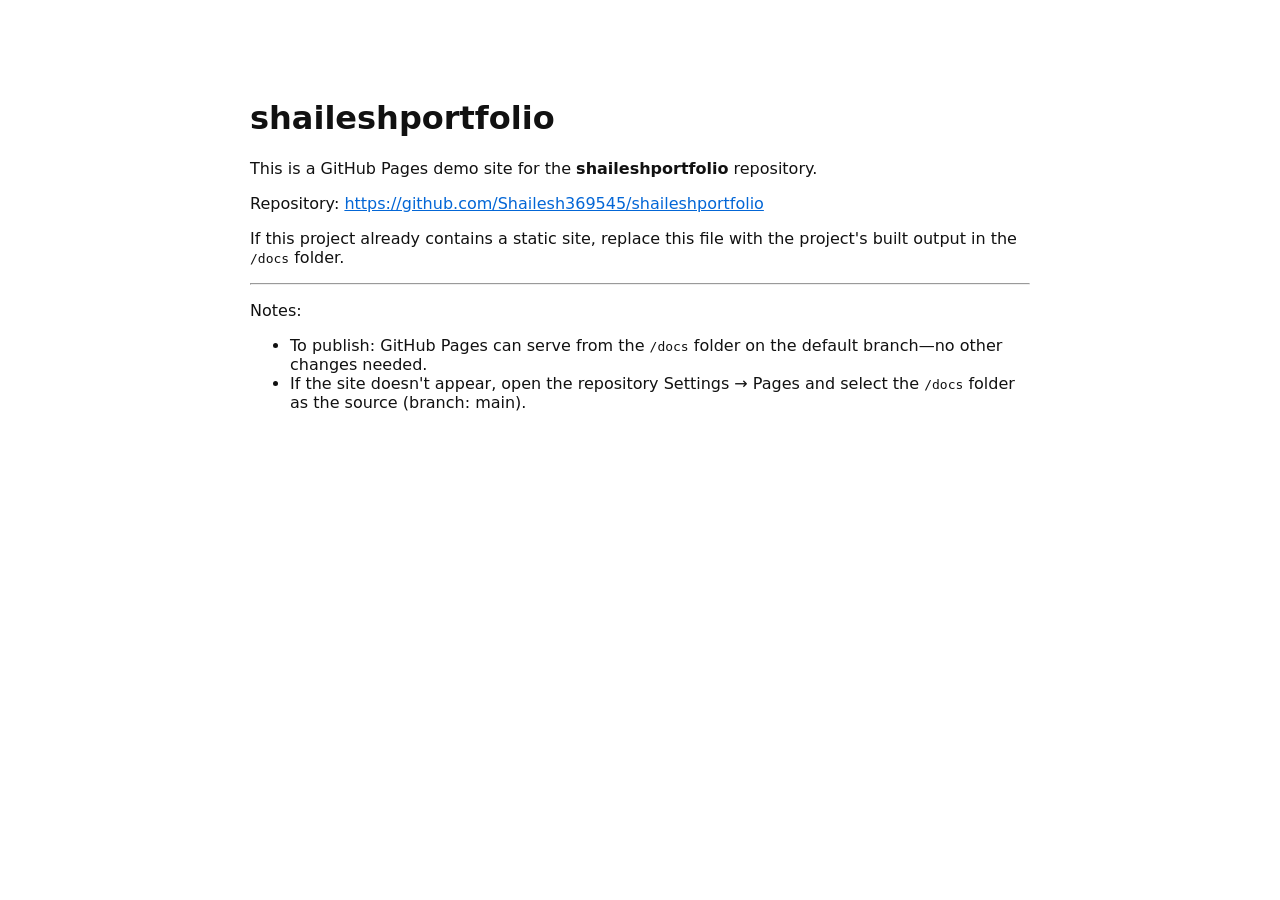
<file: docs/index.html>
<!doctype html>
<html lang="en">
<head>
  <meta charset="utf-8" />
  <meta name="viewport" content="width=device-width,initial-scale=1" />
  <title>shaileshportfolio — Project Demo</title>
  <style>body{font-family:system-ui,-apple-system,Segoe UI,Roboto,Helvetica,Arial;max-width:780px;margin:6vh auto;padding:24px;color:#111}a{color:#0366d6}</style>
</head>
<body>
  <h1>shaileshportfolio</h1>
  <p>This is a GitHub Pages demo site for the <strong>shaileshportfolio</strong> repository.</p>
  <p>Repository: <a href="https://github.com/Shailesh369545/shaileshportfolio">https://github.com/Shailesh369545/shaileshportfolio</a></p>
  <p>If this project already contains a static site, replace this file with the project's built output in the <code>/docs</code> folder.</p>
  <hr />
  <p>Notes:</p>
  <ul>
    <li>To publish: GitHub Pages can serve from the <code>/docs</code> folder on the default branch—no other changes needed.</li>
    <li>If the site doesn't appear, open the repository Settings → Pages and select the <code>/docs</code> folder as the source (branch: main).</li>
  </ul>
</body>
</html>
</file>
